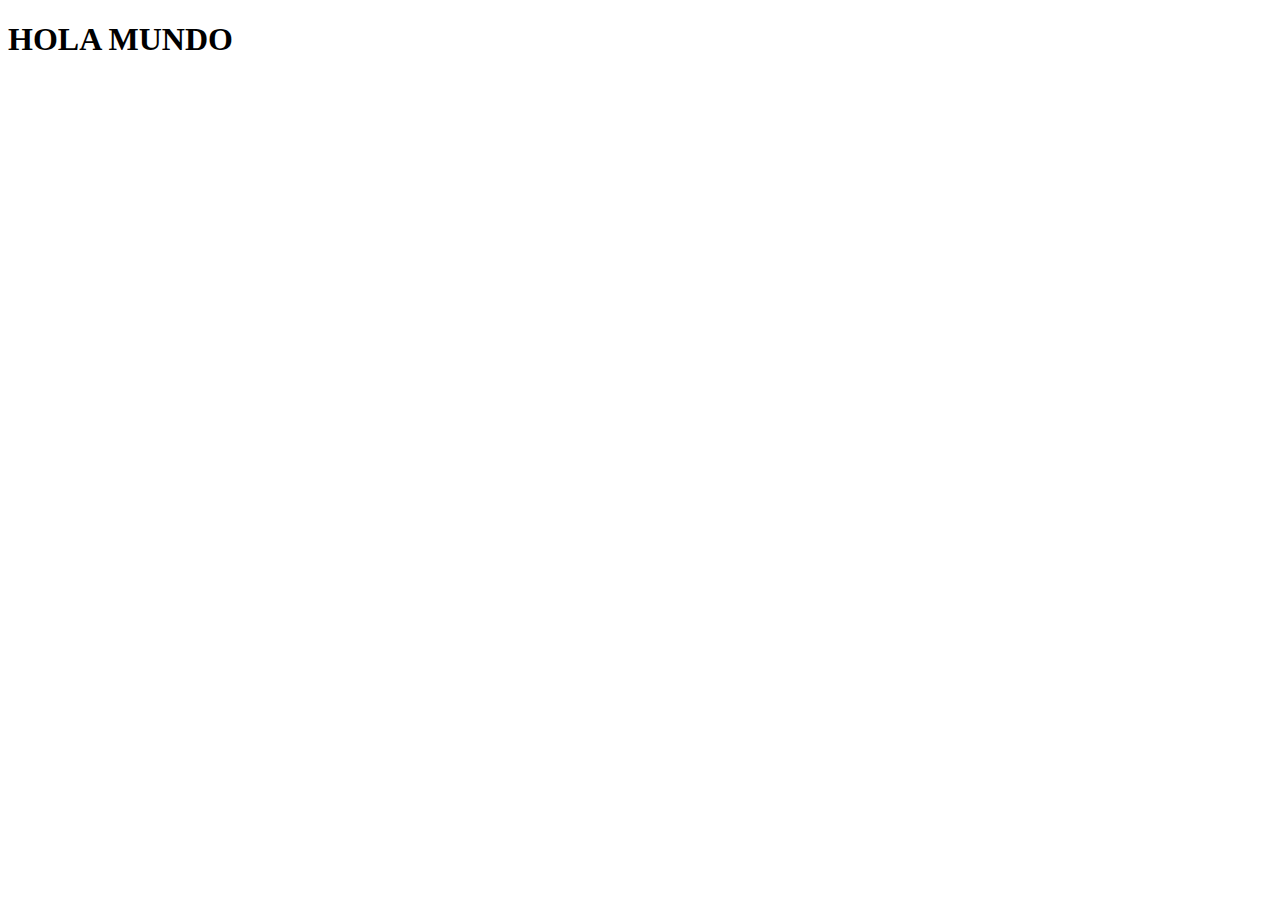
<file: index.html>
<!DOCTYPE html>
<html lang="en">

<head>
    <meta charset="UTF-8">
    <meta name="viewport" content="width=device-width, initial-scale=1.0">
    <title>Document</title>
</head>

<body>
    <h1>HOLA MUNDO</h1>
</body>

</html>
</file>
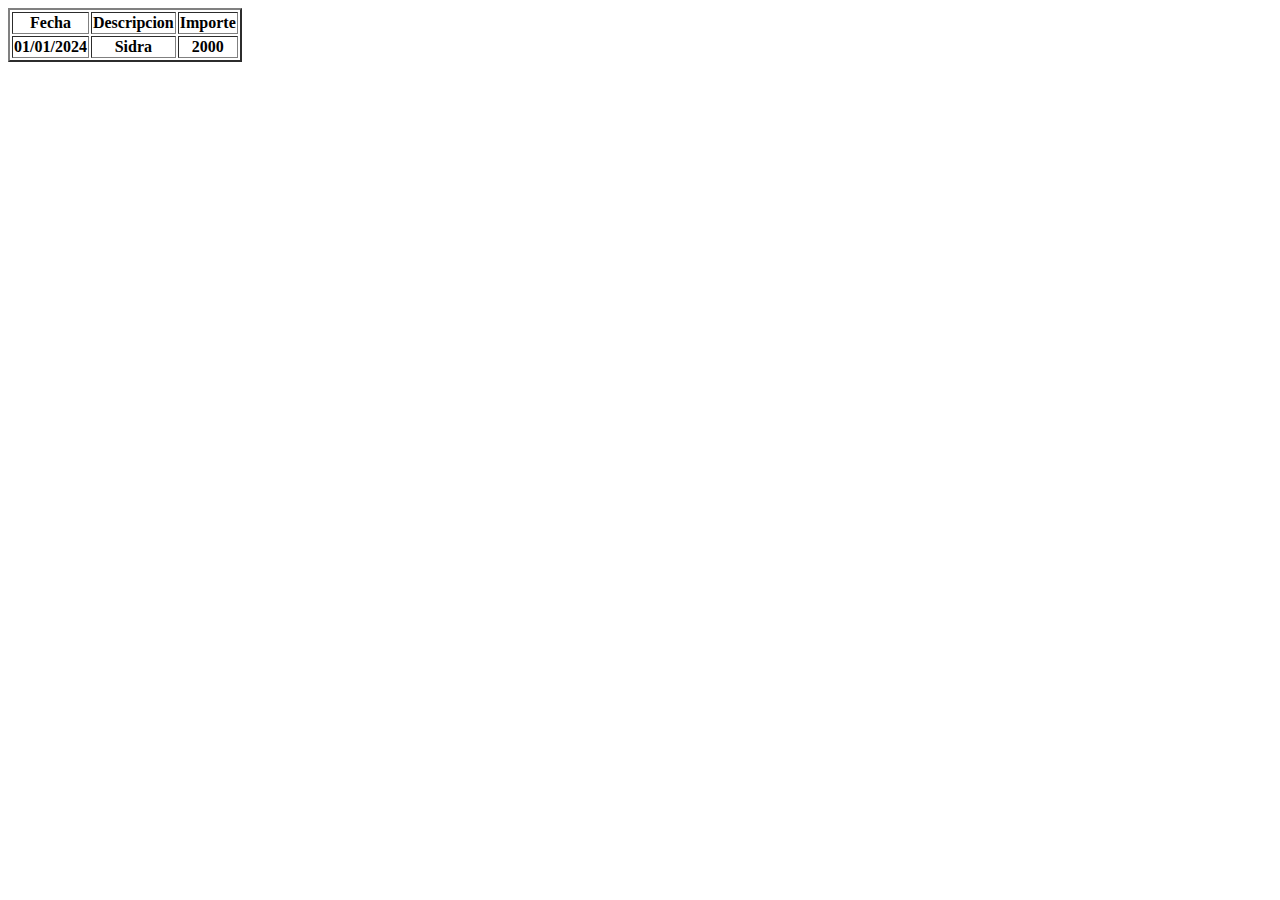
<file: Gastos.html>
<!DOCTYPE html>
<html lang="en">
<head>
    <meta charset="UTF-8">
    <meta http-equiv="X-UA-Compatible" content="IE=edge">
    <meta name="viewport" content="width=device-width, initial-scale=1.0">
    <title>Document</title>
</head>
<body>
    <table border="2">
        <tr>
            <th>Fecha</th>
            <th>Descripcion</th>
            <th>Importe</th>
        </tr>
        <tr>
            <th>01/01/2024</th>
            <th>Sidra</th>
            <th>2000</th>

        </tr>
    </table>
</body>
</html>
</file>
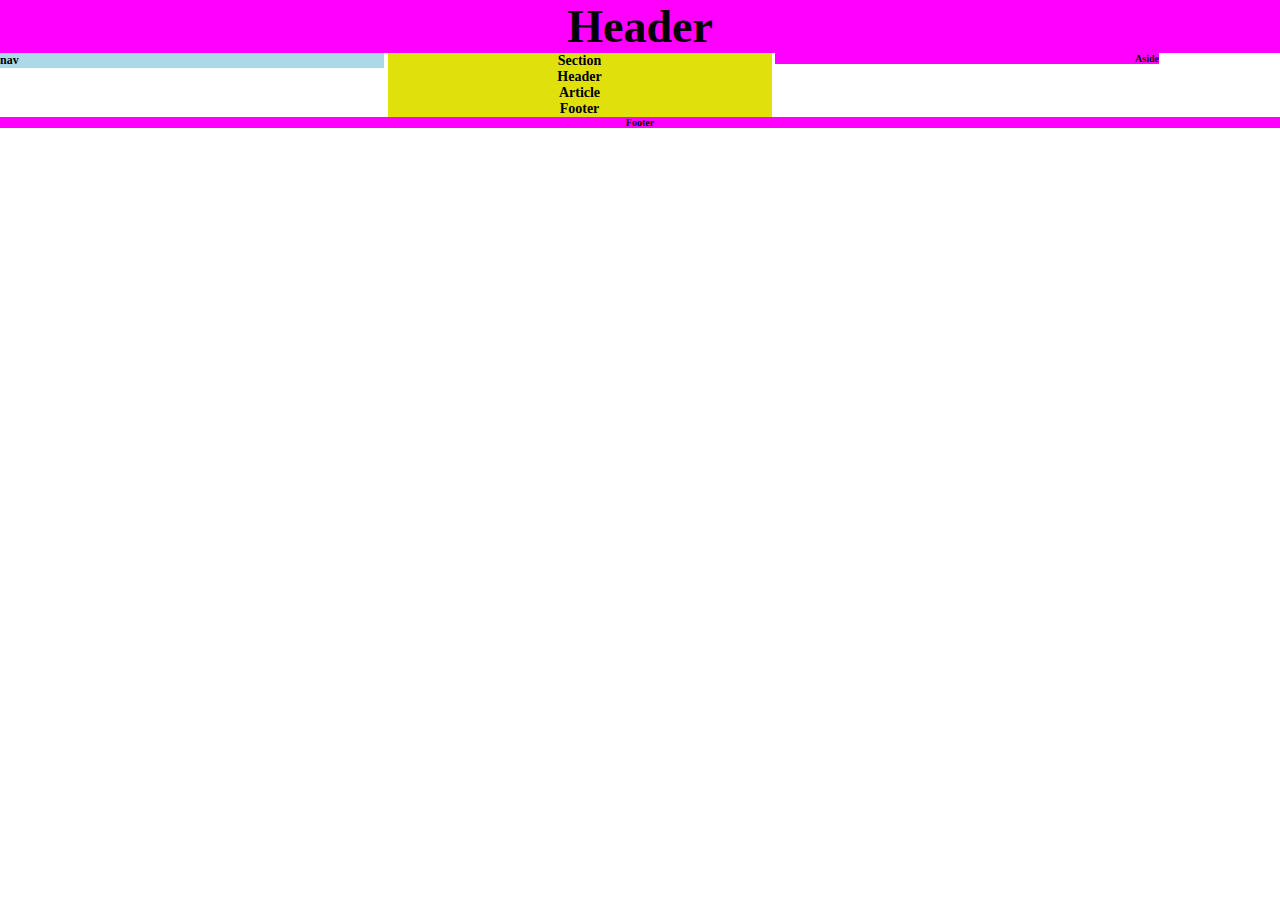
<file: indexCss.html>
<!DOCTYPE html>
<html lang="en">

<head>
    <meta charset="UTF-8">
    <meta name="viewport" content="width=device-width, initial-scale=1.0">
    <link rel="stylesheet" href="style.css">
    <title>Ejercicios CSS</title>
</head>

<body>
    <div class="header">Header</div>
    <div class="navigation">nav</div>
    <div class="content"> Section
        <div>Header</div>
        <div>Article</div>
        <div>Footer</div>
    </div>
    <div class="sidebar">Aside</div>
    <div class="footer">Footer</div>
</body>

</html>
</file>
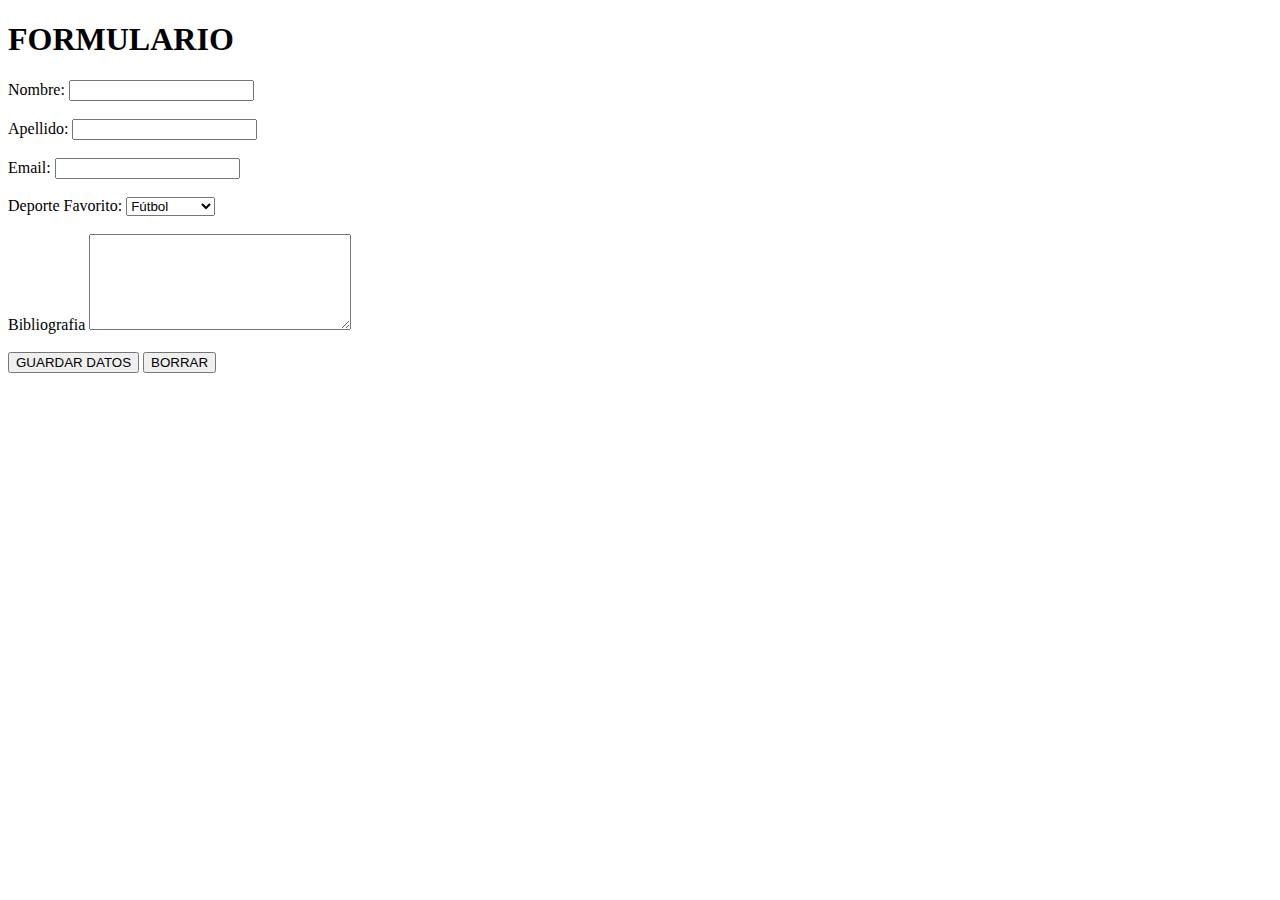
<file: registro.html>
<!DOCTYPE html>
<html lang="en">

<head>
    <meta charset="UTF-8">
    <meta name="viewport" content="width=device-width, initial-scale=1.0">
    <title>Registro</title>
</head>

<body>
    <h1>FORMULARIO</h1>

    <form method="post" id="formulario">
        <label for="nombre">Nombre:</label>
        <input type="text" id="nombre" name="nombre" pattern="[A-Za-záéíóúÁÉÍÓÚñÑüÜ\s]+]" required><br><br>

        <label for="apellido">Apellido:</label>
        <input type="text" id="apellido" name="apellido" pattern="[A-Za-záéíóúÁÉÍÓÚñÑüÜ\s]+]" required><br><br>

        <label for="email">Email:</label>
        <input type="email" id="email" name="email" pattern="[a-zA-Z0-9._%+-]+@[a-zA-Z0-9.-]+{2,}$" required><br><br>


        <label for="deporte">Deporte Favorito:</label>
        <select id="opciones" name="opciones" required>
            <option value="futbol">Fútbol</option>
            <option value="basquet">Basquetbol</option>
            <option value="voley">Voleibol</option>
            <option value="tenis">Tenis</option>
            <option value="rugby">Rugby</option>
            <option value="boxeo">Boxeo</option>
        </select><br><br>

        <label for="biografia">Bibliografia</label>
        <textarea id="biografia" name="biografia" rows="6" cols="30"></textarea><br><br>

        <button>GUARDAR DATOS</button>
        <button>BORRAR</button>
    </form>
</body>

</html>
</file>
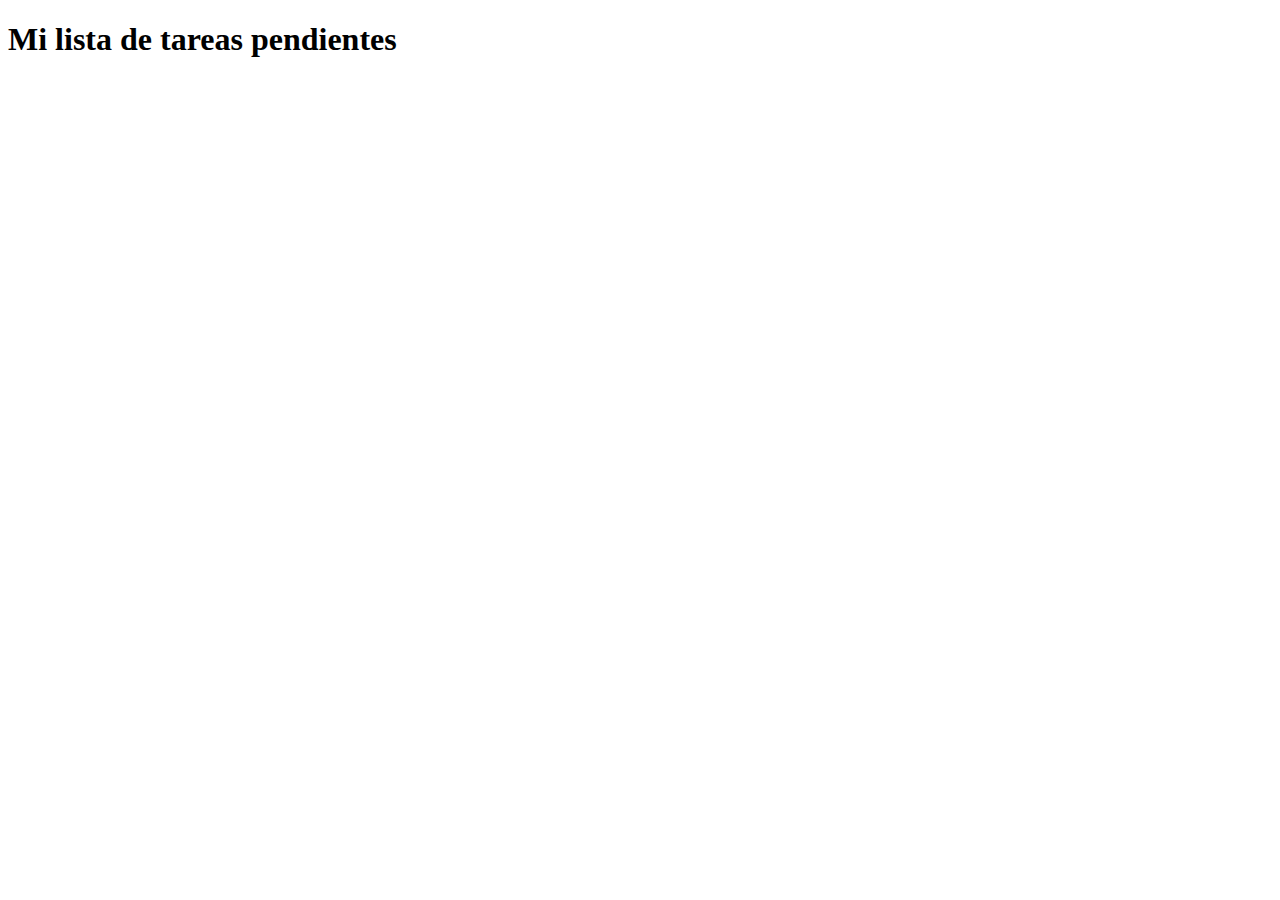
<file: segundo ejercicio.html>
<!DOCTYPE html>
<html lang="en">

<head>
    <meta charset="UTF-8">
    <meta name="viewport" content="width=device-width, initial-scale=1.0">
    <title>Document</title>
</head>

<body>
    <h1>Mi lista de tareas pendientes</h1>
</body>

</html>
</file>
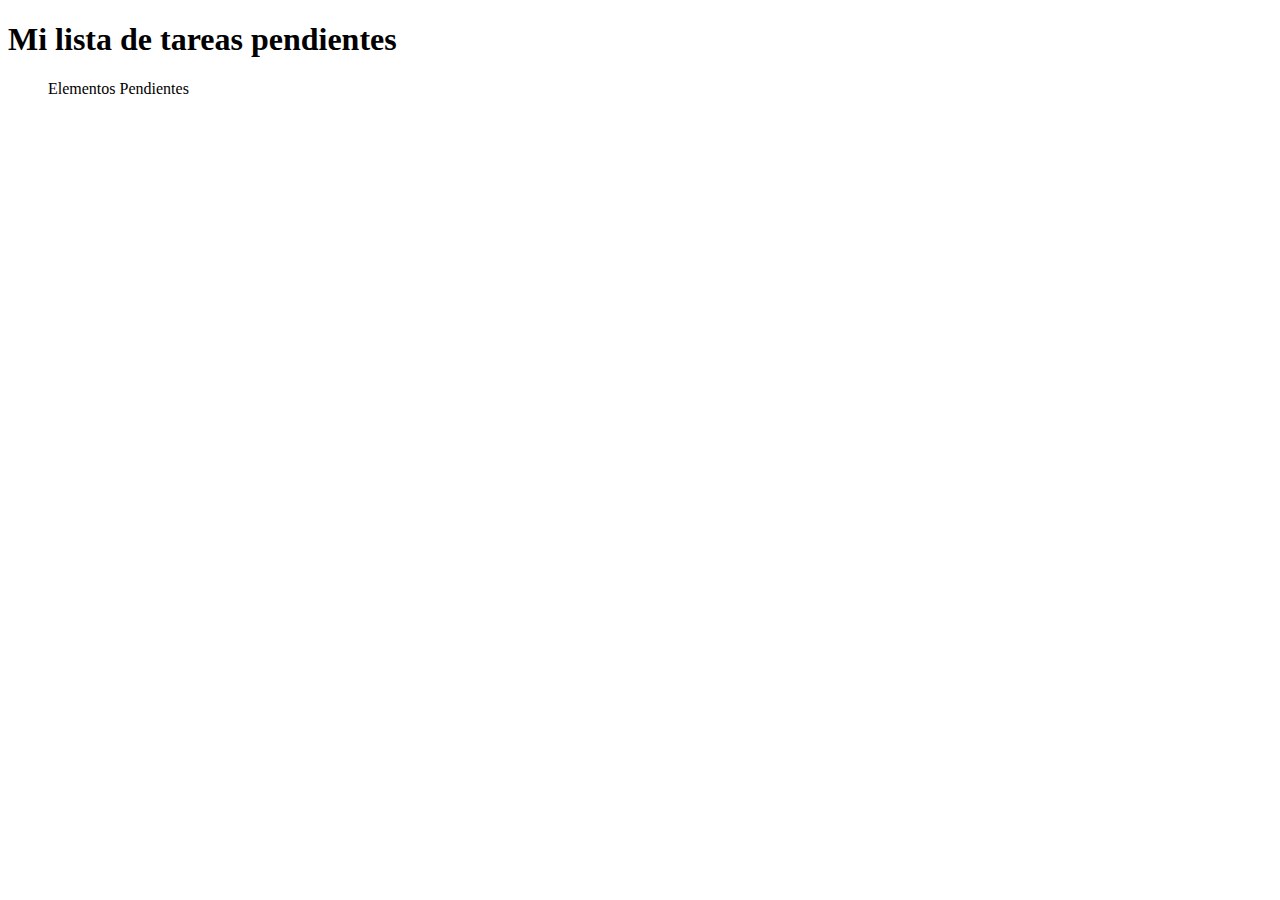
<file: tercer ejercicio.html>
<!DOCTYPE html>
<html lang="en">

<head>
    <meta charset="UTF-8">
    <meta name="viewport" content="width=device-width, initial-scale=1.0">
    <title>Document</title>
</head>

<body>
    <h1>Mi lista de tareas pendientes</h1>

    
    <ul>
        Elementos Pendientes
    </ul>


</body>

</html>
</file>
<file: style.css>
body {
    margin: 0;
    padding: 0;
    font-family:Georgia, 'Times New Roman', Times, serif;
    font-size: 14px;
    font-weight: 400;
}

.header {
    text-align: center;
    width: 100%;
    background-color: magenta;
    position: relative;
    font-size: 46px;
}

.navigation {
    text-align: left;
    background-color: lightblue;
    position: relative;
    font-size: 12px;
}

.content {
    text-align: center;
    background-color: rgb(224, 224, 12);
    font-size: 14px;
}

.sidebar {
    text-align: right;
    background-color: magenta;
    position: relative ;
    font-size: 10px;
}


.navigation, .content, .sidebar {
    width: 30%;
    display: inline-block;
    justify-content: space-between;
    vertical-align: top;
}

.footer {
    text-align: center;
    width: 100%;
    background-color: magenta;
    clear: both;
    font-size: 10px;
}

.header, .content, .footer, .navigation, .sidebar {
    font-weight: 600;
}
</file>
